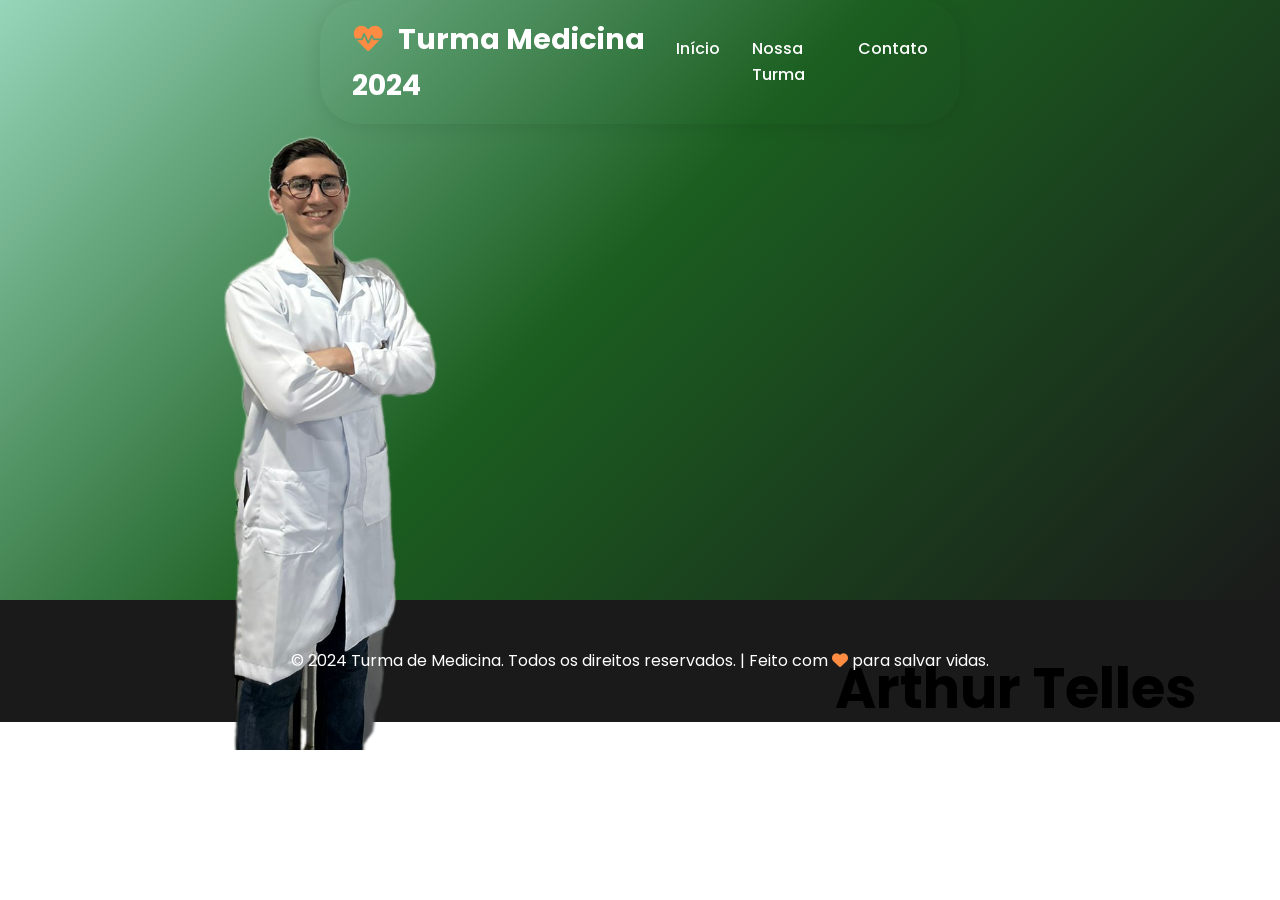
<file: index.html>
<!DOCTYPE html>
<html lang="pt-BR">
<head>
    <meta charset="UTF-8">
    <meta name="viewport" content="width=device-width, initial-scale=1.0">
    <title>Turma Medicina 2024 - Universidade</title>
    <link href="https://cdnjs.cloudflare.com/ajax/libs/font-awesome/6.0.0/css/all.min.css" rel="stylesheet">
    <link href="https://fonts.googleapis.com/css2?family=Poppins:wght@300;400;500;600;700&display=swap" rel="stylesheet">
    <style>
        * {
            margin: 0;
            padding: 0;
            box-sizing: border-box;
        }

        body {
            font-family: 'Poppins', sans-serif;
            line-height: 1.6;
            color: #333;
            overflow-x: hidden;
        }

        /* Cores principais */
        :root {
            --verde-claro: #A8E6CF;
            --verde-escuro: #1B5E20;
            --preto: #1A1A1A;
            --laranja: #FF8C42;
            --branco: #FFFFFF;
            --cinza-claro: #F8F9FA;
        }

        /* Header */
        header {
            background: white 0.5;
            padding: 1rem 0;
            position: fixed;
            width: 50%;
            top: 0;
            z-index: 1000;
            margin-left: 25%;
            border-radius: 40px;
            box-shadow: 0 2px 20px rgba(0,0,0,0.1);
        }

        nav {
            display: flex;
            justify-content: space-between;
            align-items: center;
            max-width: 1200px;
            margin: 0 auto;
            padding: 0 2rem;
        }
        .person{
            display: flex;
            flex-direction: row;
            justify-content: center;
            text-align: center;
        }
        .person img{
            max-height: 1000px;
        }
        .person h1{
            margin-top: auto;
            margin-bottom: auto;
            color: black;
        }
        .logo {
            font-size: 1.8rem;
            font-weight: 700;
            color: var(--branco);
            text-decoration: none;
        }

        .logo i {
            color: var(--laranja);
            margin-right: 0.5rem;
        }

        .nav-links {
            display: flex;
            list-style: none;
            gap: 2rem;
        }

        .nav-links a {
            color: var(--branco);
            text-decoration: none;
            font-weight: 500;
            transition: color 0.3s ease;
        }

        .nav-links a:hover {
            color: var(--laranja);
        }

        /* Hero Section */
        .hero {
            background: linear-gradient(135deg, var(--verde-claro) 0%, var(--verde-escuro) 50%, var(--preto) 100%);
            margin-top: -120px;
            height: 80vh;
            display: flex;
            align-items: center;
            justify-content: center;
            text-align: center;
            color: var(--branco);
            padding-top: 20px;
        }

        .hero-content h1 {
            font-size: 3.5rem;
            margin-bottom: 1rem;
            animation: fadeInUp 1s ease;
        }

        .hero-content p {
            font-size: 1.3rem;
            margin-bottom: 2rem;
            max-width: 600px;
            animation: fadeInUp 1s ease 0.2s both;
        }

        .cta-button {
            display: inline-block;
            background: var(--laranja);
            color: var(--branco);
            padding: 1rem 2.5rem;
            text-decoration: none;
            border-radius: 50px;
            font-weight: 600;
            font-size: 1.1rem;
            transition: all 0.3s ease;
            animation: fadeInUp 1s ease 0.4s both;
            box-shadow: 0 10px 30px rgba(255,140,66,0.4);
        }

        .cta-button:hover {
            transform: translateY(-3px);
            box-shadow: 0 15px 40px rgba(255,140,66,0.6);
        }

        /* Carousel Section */
        .carousel-section {
            padding: 100px 0;
            background: var(--cinza-claro);
        }

        .container {
            max-width: 1200px;
            margin: 0 auto;
            padding: 0 2rem;
        }

        .section-title {
            text-align: center;
            font-size: 2.5rem;
            color: var(--verde-escuro);
            margin-bottom: 3rem;
            position: relative;
        }

        .section-title::after {
            content: '';
            position: absolute;
            bottom: -10px;
            left: 50%;
            transform: translateX(-50%);
            width: 80px;
            height: 4px;
            background: var(--laranja);
            border-radius: 2px;
        }

        footer {
            background: var(--preto);
            color: var(--branco);
            text-align: center;
            padding: 3rem 0;
        }

        /* Animations */
        @keyframes fadeInUp {
            from {
                opacity: 0;
                transform: translateY(30px);
            }
            to {
                opacity: 1;
                transform: translateY(0);
            }
        }

        /* Responsive */
        @media (max-width: 768px) {
            .nav-links {
                display: none;
            }

            .hero-content h1 {
                font-size: 2.5rem;
            }

            .person-card {
                flex-direction: column;
                text-align: center;
                padding: 2rem;
                height: auto;
            }

            .person-image {
                margin-right: 0;
                margin-bottom: 2rem;
                width: 200px;
                height: 280px;
            }

            .person-info h3 {
                font-size: 1.5rem;
            }
        }
    </style>
</head>
<body>
    <!-- Header -->
    <header>
        <nav>
            <a href="#" class="logo">
                <i class="fas fa-heartbeat"></i>
                Turma Medicina 2024
            </a>
            <ul class="nav-links">
                <li><a href="#home">Início</a></li>
                <li><a href="#turma">Nossa Turma</a></li>
                <li><a href="#contato">Contato</a></li>
            </ul>
        </nav>
    </header>

    <!-- Hero Section -->
    <section class="hero" id="home">
        <div class="hero-content">
            <div class="card">
                <div class="person">
                    <img src="ArhurT.png" alt="">
                    <h1>Arthur Telles</h1>
                </div>
            </div>
        </div>
    </section>
    <!-- Footer -->
    <footer>
        <div class="container">
            <p>&copy; 2024 Turma de Medicina. Todos os direitos reservados. | Feito com <i class="fas fa-heart" style="color: var(--laranja);"></i> para salvar vidas.</p>
        </div>
    </footer>

    <script>
        class Carousel {
            constructor() {
                this.currentSlide = 0;
                this.slides = document.querySelectorAll('.carousel-slide');
                this.dots = document.querySelectorAll('.dot');
                this.totalSlides = this.slides.length;
                this.autoPlayInterval = null;

                this.init();
            }

            init() {
                this.bindEvents();
                this.startAutoPlay();
                this.updateCarousel();
            }

            bindEvents() {
                // Arrows
                document.querySelector('.prev').addEventListener('click', () => this.prevSlide());
                document.querySelector('.next').addEventListener('click', () => this.nextSlide());

                // Dots
                this.dots.forEach((dot, index) => {
                    dot.addEventListener('click', () => this.goToSlide(index));
                });

                // Keyboard
                document.addEventListener('keydown', (e) => {
                    if (e.key === 'ArrowLeft') this.prevSlide();
                    if (e.key === 'ArrowRight') this.nextSlide();
                });

                // Pause on hover
                const carouselContainer = document.querySelector('.carousel-container');
                carouselContainer.addEventListener('mouseenter', () => this.pauseAutoPlay());
                carouselContainer.addEventListener('mouseleave', () => this.startAutoPlay());
            }

            goToSlide(slideIndex) {
                this.currentSlide = slideIndex;
                this.updateCarousel();
            }

            nextSlide() {
                this.currentSlide = (this.currentSlide + 1) % this.totalSlides;
                this.updateCarousel();
            }

            prevSlide() {
                this.currentSlide = (this.currentSlide - 1 + this.totalSlides) % this.totalSlides;
                this.updateCarousel();
            }

            updateCarousel() {
                const carousel = document.querySelector('.carousel');
                carousel.style.transform = `translateX(-${this.currentSlide * 100}%)`;

                // Update active states
                this.slides.forEach((slide, index) => {
                    const card = slide.querySelector('.person-card');
                    card.classList.toggle('active', index === this.currentSlide);
                });

                this.dots.forEach((dot, index) => {
                    dot.classList.toggle('active', index === this.currentSlide);
                });
            }

            startAutoPlay() {
                this.autoPlayInterval = setInterval(() => {
                    this.nextSlide();
                }, 5000);
            }

            pauseAutoPlay() {
                clearInterval(this.autoPlayInterval);
            }
        }

        // Smooth scroll para links de navegação
        document.querySelectorAll('a[href^="#"]').forEach(anchor => {
            anchor.addEventListener('click', function (e) {
                e.preventDefault();
                const target = document.querySelector(this.getAttribute('href'));
                if (target) {
                    target.scrollIntoView({
                        behavior: 'smooth',
                        block: 'start'
                    });
                }
            });
        });

        // Inicializar carousel quando a página carregar
        document.addEventListener('DOMContentLoaded', () => {
            new Carousel();
        });

        // Intersection Observer para animações
        const observer = new IntersectionObserver((entries) => {
            entries.forEach(entry => {
                if (entry.isIntersecting) {
                    entry.target.style.opacity = '1';
                    entry.target.style.transform = 'translateX(0)';
                }
            });
        });

        document.querySelectorAll('.person-card').forEach(card => {
            observer.observe(card);
        });
    </script>
</body>
</html>
</file>
